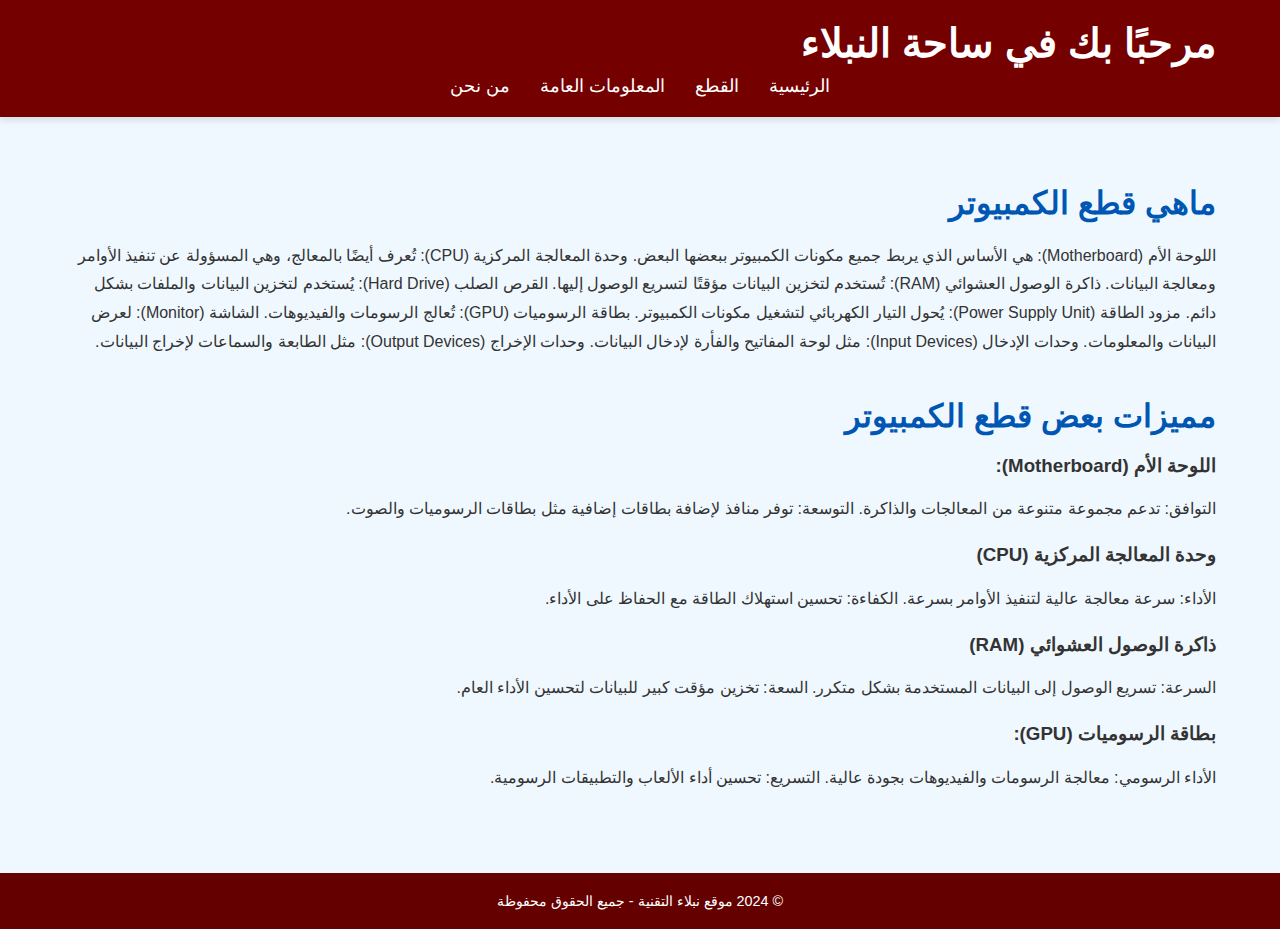
<file: index.html>
<!DOCTYPE html>
<html lang="ar" dir="rtl">
<head>
    <meta charset="UTF-8">
    <meta name="viewport" content="width=device-width, initial-scale=1.0">
    <title>نبلاء التقنية</title>
    <link rel="stylesheet" href="style.css">
</head>
<body>
    <header>
        <div class="container">
            <h1>مرحبًا بك في ساحة النبلاء</h1>
            <nav>
                <ul>
                    <li><a href="index.html">الرئيسية</a></li>
                    <li><a href="distributions.html">القطع</a></li>
                    <li><a href="drivers.html">المعلومات العامة</a></li>
                    <li><a href="about.html">من نحن</a></li>
                </ul>
            </nav>
        </div>
    </header>

    <main>
        <section id="intro">
            <div class="container">
                <h2>ماهي قطع الكمبيوتر</h2>
                <p>اللوحة الأم (Motherboard): هي الأساس الذي يربط جميع مكونات الكمبيوتر ببعضها البعض.
                    وحدة المعالجة المركزية (CPU): تُعرف أيضًا بالمعالج، وهي المسؤولة عن تنفيذ الأوامر ومعالجة البيانات.
                    ذاكرة الوصول العشوائي (RAM): تُستخدم لتخزين البيانات مؤقتًا لتسريع الوصول إليها.
                    القرص الصلب (Hard Drive): يُستخدم لتخزين البيانات والملفات بشكل دائم.
                    مزود الطاقة (Power Supply Unit): يُحول التيار الكهربائي لتشغيل مكونات الكمبيوتر.
                    بطاقة الرسوميات (GPU): تُعالج الرسومات والفيديوهات.
                    الشاشة (Monitor): لعرض البيانات والمعلومات.
                    وحدات الإدخال (Input Devices): مثل لوحة المفاتيح والفأرة لإدخال البيانات.
                    وحدات الإخراج (Output Devices): مثل الطابعة والسماعات لإخراج البيانات.</p>
            </div>
        </section>

        <section id="features">
            <div class="container">
                <h2>مميزات بعض قطع الكمبيوتر</h2>
                <div class="features-grid">
                    <div class="feature">
                        <h3>اللوحة الأم (Motherboard):       </h3>
                        <p>التوافق: تدعم مجموعة متنوعة من المعالجات والذاكرة.
                            التوسعة: توفر منافذ لإضافة بطاقات إضافية مثل بطاقات الرسوميات والصوت.
                            </p>
                    </div>
                    <div class="feature">
                        <h3>وحدة المعالجة المركزية (CPU)</h3>
                        <p>الأداء: سرعة معالجة عالية لتنفيذ الأوامر بسرعة.
                            الكفاءة: تحسين استهلاك الطاقة مع الحفاظ على الأداء.</p>
                    </div>
                    <div class="feature">
                        <h3>ذاكرة الوصول العشوائي (RAM)</h3>
                        <p>السرعة: تسريع الوصول إلى البيانات المستخدمة بشكل متكرر.
                            السعة: تخزين مؤقت كبير للبيانات لتحسين الأداء العام.</p>
                    </div>
                    <div class="feature">
                        <h3> بطاقة الرسوميات (GPU):</h3>
                        <p>الأداء الرسومي: معالجة الرسومات والفيديوهات بجودة عالية.
                            التسريع: تحسين أداء الألعاب والتطبيقات الرسومية.</p>
                    </div>
                </div>
            </div>
        </section>
    </main>

    <footer>
        <div class="container">
            <p>© 2024 موقع نبلاء التقنية - جميع الحقوق محفوظة</p>
        </div>
    </footer>

    <script src="script.js"></script>
</body>
</html>
</file>
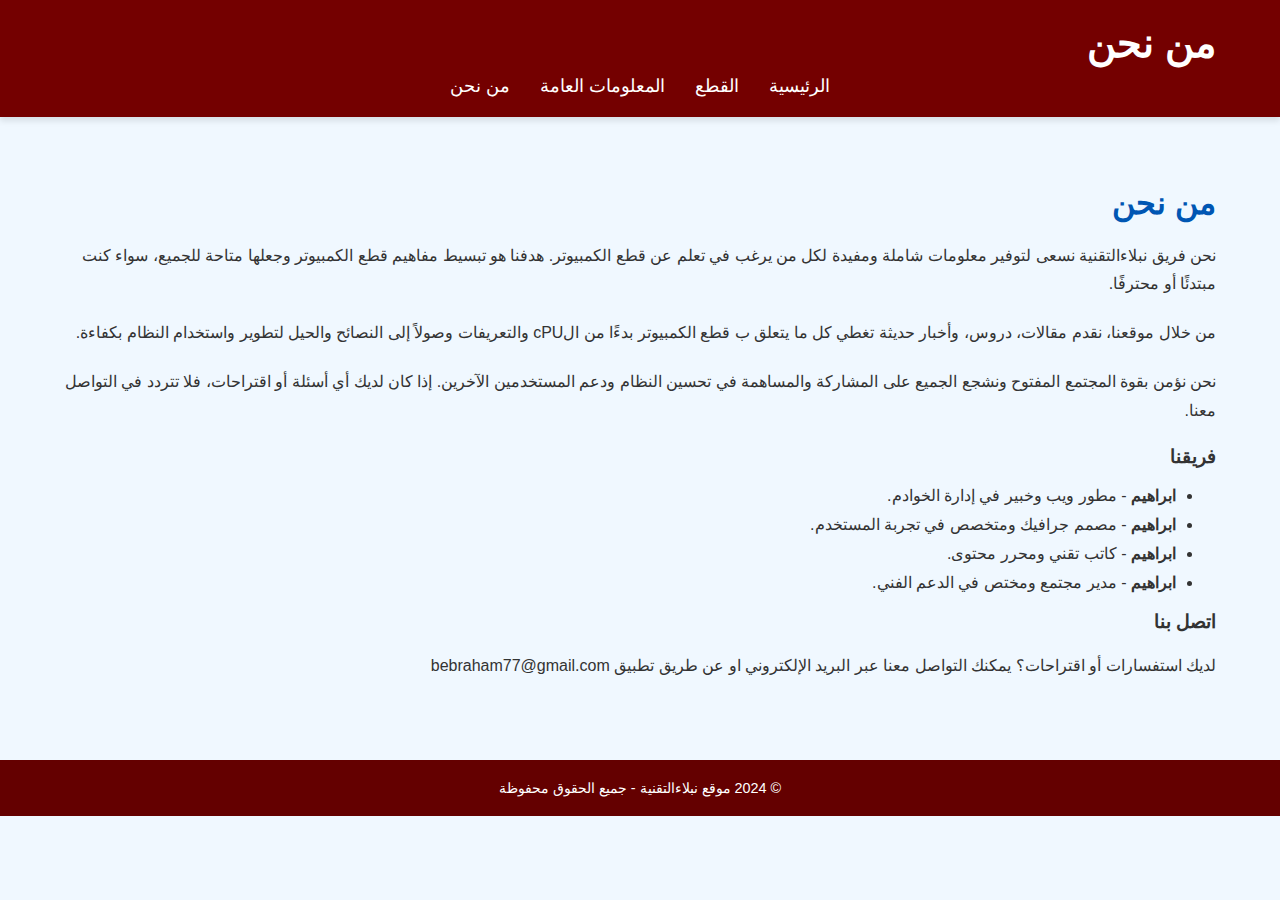
<file: about.html>
<!DOCTYPE html>
<html lang="ar" dir="rtl">
<head>
    <meta charset="UTF-8">
    <meta name="viewport" content="width=device-width, initial-scale=1.0">
    <title>من نحن</title>
    <link rel="stylesheet" href="style.css">
</head>
<body>
    <header>
        <div class="container">
            <h1>من نحن</h1>
            <nav>
                <ul>
                    <li><a href="index.html">الرئيسية</a></li>
                    <li><a href="distributions.html">القطع</a></li>
                    <li><a href="drivers.html">المعلومات العامة</a></li>
                    <li><a href="about.html">من نحن</a></li>
                </ul>
            </nav>
        </div>
    </header>

    <main>
        <section id="about">
            <div class="container">
                <h2>من نحن</h2>
                <p>نحن فريق نبلاءالتقنية نسعى لتوفير معلومات شاملة ومفيدة لكل من يرغب في تعلم عن قطع الكمبيوتر. هدفنا هو تبسيط مفاهيم قطع الكمبيوتر وجعلها متاحة للجميع، سواء كنت مبتدئًا أو محترفًا.</p>
                <p>من خلال موقعنا، نقدم مقالات، دروس، وأخبار حديثة تغطي كل ما يتعلق ب قطع الكمبيوتر بدءًا من الcPU والتعريفات وصولاً إلى النصائح والحيل لتطوير واستخدام النظام بكفاءة.</p>
                <p>نحن نؤمن بقوة المجتمع المفتوح ونشجع الجميع على المشاركة والمساهمة في تحسين النظام ودعم المستخدمين الآخرين. إذا كان لديك أي أسئلة أو اقتراحات، فلا تتردد في التواصل معنا.</p>
                <h3>فريقنا</h3>
                <ul>
                    <li><strong>ابراهيم</strong> - مطور ويب وخبير في إدارة الخوادم.</li>
                    <li><strong>ابراهيم</strong> - مصمم جرافيك ومتخصص في تجربة المستخدم.</li>
                    <li><strong>ابراهيم</strong> - كاتب تقني ومحرر محتوى.</li>
                    <li><strong>ابراهيم</strong> - مدير مجتمع ومختص في الدعم الفني.</li>
                </ul>
                <h3>اتصل بنا</h3>
                <p> لديك استفسارات أو اقتراحات؟ يمكنك التواصل معنا عبر البريد الإلكتروني او عن طريق تطبيق  <a href="mailto:bebraham77@gmail.com"></a>bebraham77@gmail.com</p>
            </div>
        </section>
    </main>

    <footer>
        <div class="container">
            <p>© 2024 موقع نبلاءالتقنية - جميع الحقوق محفوظة</p>
        </div>
    </footer>
</body>
</html>
</file>
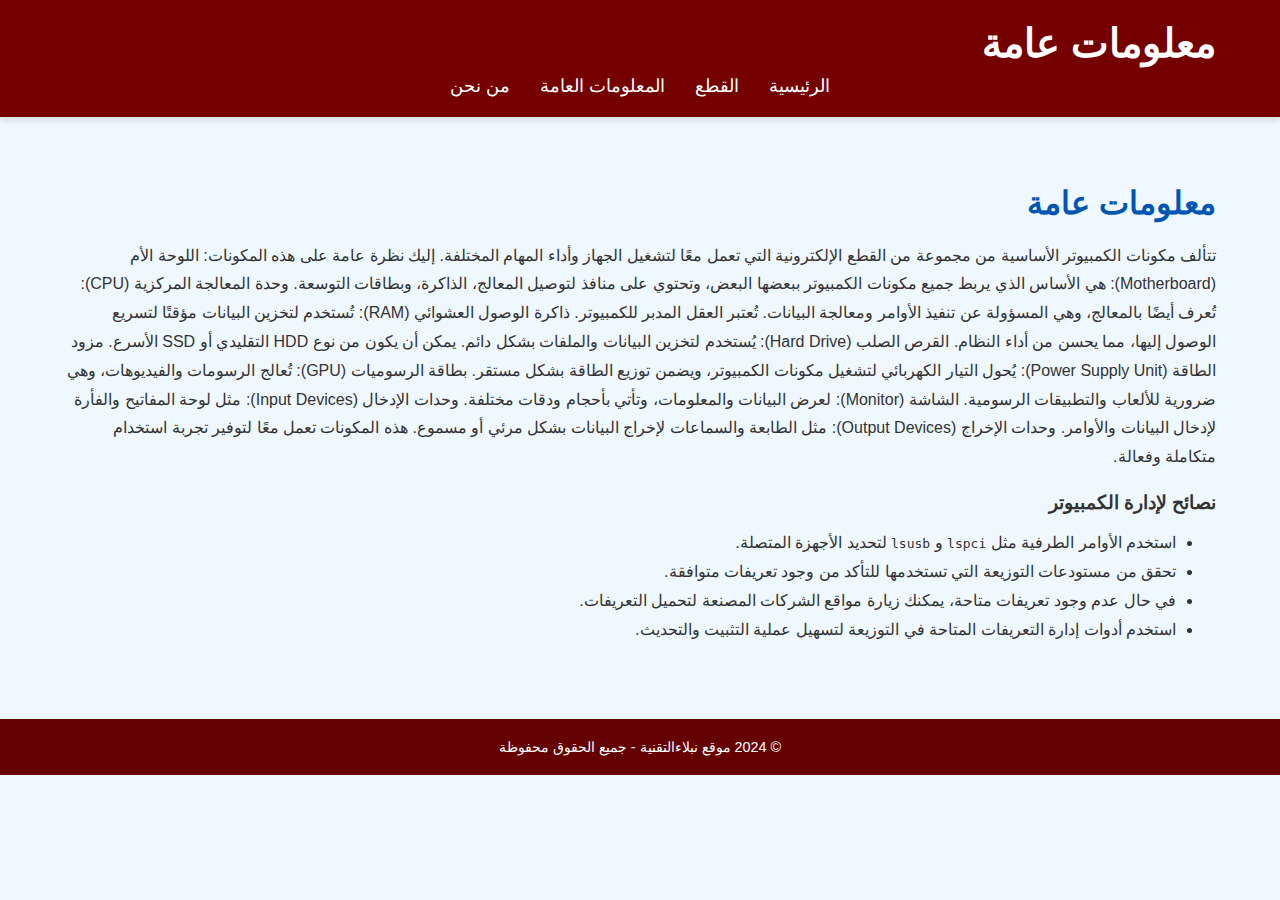
<file: drivers.html>
<!DOCTYPE html>
<html lang="ar" dir="rtl">
<head>
    <meta charset="UTF-8">
    <meta name="viewport" content="width=device-width, initial-scale=1.0">
    <title>معلومات عامة</title>
    <link rel="stylesheet" href="style.css">
</head>
<body>
    <header>
        <div class="container">
            <h1>معلومات عامة</h1>
            <nav>
                <ul>
                    <li><a href="index.html">الرئيسية</a></li>
                    <li><a href="distributions.html">القطع</a></li>
                    <li><a href="drivers.html">المعلومات العامة</a></li>
                    <li><a href="about.html">من نحن</a></li>
                </ul>
            </nav>
        </div>
    </header>

    <main>
        <section id="drivers">
            <div class="container">
                <h2>معلومات عامة</h2>
                <p>تتألف مكونات الكمبيوتر الأساسية من مجموعة من القطع الإلكترونية التي تعمل معًا لتشغيل الجهاز وأداء المهام المختلفة. إليك نظرة عامة على هذه المكونات:

                    اللوحة الأم (Motherboard): هي الأساس الذي يربط جميع مكونات الكمبيوتر ببعضها البعض، وتحتوي على منافذ لتوصيل المعالج، الذاكرة، وبطاقات التوسعة.
                    وحدة المعالجة المركزية (CPU): تُعرف أيضًا بالمعالج، وهي المسؤولة عن تنفيذ الأوامر ومعالجة البيانات. تُعتبر العقل المدبر للكمبيوتر.
                    ذاكرة الوصول العشوائي (RAM): تُستخدم لتخزين البيانات مؤقتًا لتسريع الوصول إليها، مما يحسن من أداء النظام.
                    القرص الصلب (Hard Drive): يُستخدم لتخزين البيانات والملفات بشكل دائم. يمكن أن يكون من نوع HDD التقليدي أو SSD الأسرع.
                    مزود الطاقة (Power Supply Unit): يُحول التيار الكهربائي لتشغيل مكونات الكمبيوتر، ويضمن توزيع الطاقة بشكل مستقر.
                    بطاقة الرسوميات (GPU): تُعالج الرسومات والفيديوهات، وهي ضرورية للألعاب والتطبيقات الرسومية.
                    الشاشة (Monitor): لعرض البيانات والمعلومات، وتأتي بأحجام ودقات مختلفة.
                    وحدات الإدخال (Input Devices): مثل لوحة المفاتيح والفأرة لإدخال البيانات والأوامر.
                    وحدات الإخراج (Output Devices): مثل الطابعة والسماعات لإخراج البيانات بشكل مرئي أو مسموع.
                    هذه المكونات تعمل معًا لتوفير تجربة استخدام متكاملة وفعالة.</p>
                <h3>نصائح لإدارة الكمبيوتر</h3>
                <ul>
                    <li>استخدم الأوامر الطرفية مثل <code>lspci</code> و <code>lsusb</code> لتحديد الأجهزة المتصلة.</li>
                    <li>تحقق من مستودعات التوزيعة التي تستخدمها للتأكد من وجود تعريفات متوافقة.</li>
                    <li>في حال عدم وجود تعريفات متاحة، يمكنك زيارة مواقع الشركات المصنعة لتحميل التعريفات.</li>
                    <li>استخدم أدوات إدارة التعريفات المتاحة في التوزيعة لتسهيل عملية التثبيت والتحديث.</li>
                </ul>
            </div>
        </section>
    </main>

    <footer>
        <div class="container">
            <p>© 2024 موقع نبلاءالتقنية - جميع الحقوق محفوظة</p>
        </div>
    </footer>
</body>
</html>
</file>
<file: style.css>
/* إعدادات عامة */
body {
    font-family: 'Segoe UI', Tahoma, Geneva, Verdana, sans-serif;
    margin: 0;
    padding: 0;
    background-color: #f0f8ff;
    color: #333;
}

.container {
    width: 90%;
    max-width: 1200px;
    margin: 0 auto;
}

/* تنسيق الهيدر */
header {
    background-color: #740000;
    color: white;
    padding: 20px 0;
    box-shadow: 0px 4px 6px rgba(0, 0, 0, 0.1);
}

header h1 {
    margin: 0;
    font-size: 2.5em;
}

nav ul {
    list-style-type: none;
    padding: 10px 0 0 0;
    margin: 0;
    display: flex;
    justify-content: center;
    flex-wrap: wrap;
}

nav ul li {
    margin: 0 15px;
}

nav ul li a {
    color: white;
    text-decoration: none;
    font-size: 1.1em;
    transition: color 0.3s;
}

nav ul li a:hover {
    color: #ffd700;
}

/* تنسيق الأقسام */
main {
    padding: 40px 0;
}

section {
    margin-bottom: 40px;
}

section h2 {
    color: #0056b3;
    margin-bottom: 20px;
    font-size: 2em;
}

section p {
    line-height: 1.8;
    margin-bottom: 20px;
}

section ul {
    padding-left: 20px;
}

section ul li {
    margin-bottom: 10px;
}

/* تنسيق الفوتر */
footer {
    background-color: #640000;
    color: white;
    text-align: center;
    padding: 20px 0;
    font-size: 0.9em;
}

footer p {
    margin: 0;
}

/* تنسيق الصور */
.responsive-image {
    max-width: 100%;
    height: auto;
    display: block;
    margin: 20px 0;
    border-radius: 8px;
    box-shadow: 0px 4px 8px rgba(0, 0, 0, 0.1);
}

/* تنسيق الدروس والأخبار */
.tutorial-list, .news-list {
    display: flex;
    flex-wrap: wrap;
    gap: 20px;
}

.tutorial, .news-item {
    background-color: #ffffff;
    border-radius: 8px;
    padding: 20px;
    box-shadow: 0px 4px 8px rgba(0, 0, 0, 0.1);
    flex: 1 1 calc(50% - 40px);
    box-sizing: border-box;
}

.tutorial h3, .news-item h3 {
    color: #6b0000;
    margin-bottom: 10px;
}

.tutorial p, .news-item p {
    margin-bottom: 15px;
}

.btn {
    display: inline-block;
    padding: 10px 20px;
    background-color: #610000;
    color: white;
    text-decoration: none;
    border-radius: 4px;
    transition: background-color 0.3s;
}

.btn:hover {
    background-color: #6b0000;
}

/* تنسيق الفريق في صفحة من نحن */
#about ul {
    list-style-type: disc;
    padding-left: 20px;
}

#about ul li {
    margin-bottom: 10px;
}

/* تحسين للأجهزة المحمولة */
@media (max-width: 992px) {
    .tutorial, .news-item {
        flex: 1 1 100%;
    }
}

@media (max-width: 768px) {
    nav ul {
        flex-direction: column;
        align-items: center;
    }

    nav ul li {
        margin: 10px 0;
    }

    header h1 {
        font-size: 2em;
    }

    section h2 {
        font-size: 1.8em;
    }
}


/* تنسيق توزيع لينكس */
.distribution {
    background-color: #ffffff;
    border-radius: 8px;
    padding: 20px;
    box-shadow: 0px 4px 8px rgba(0, 0, 0, 0.1);
    text-align: center;
}

.dist-logo {
    max-width: 100px;
    height: auto;
    margin-bottom: 15px;
}

.distribution h4 {
    color: #6e0000;
    margin-bottom: 10px;
}

.distribution p {
    font-size: 0.95em;
    margin-bottom: 15px;
}
</file>
